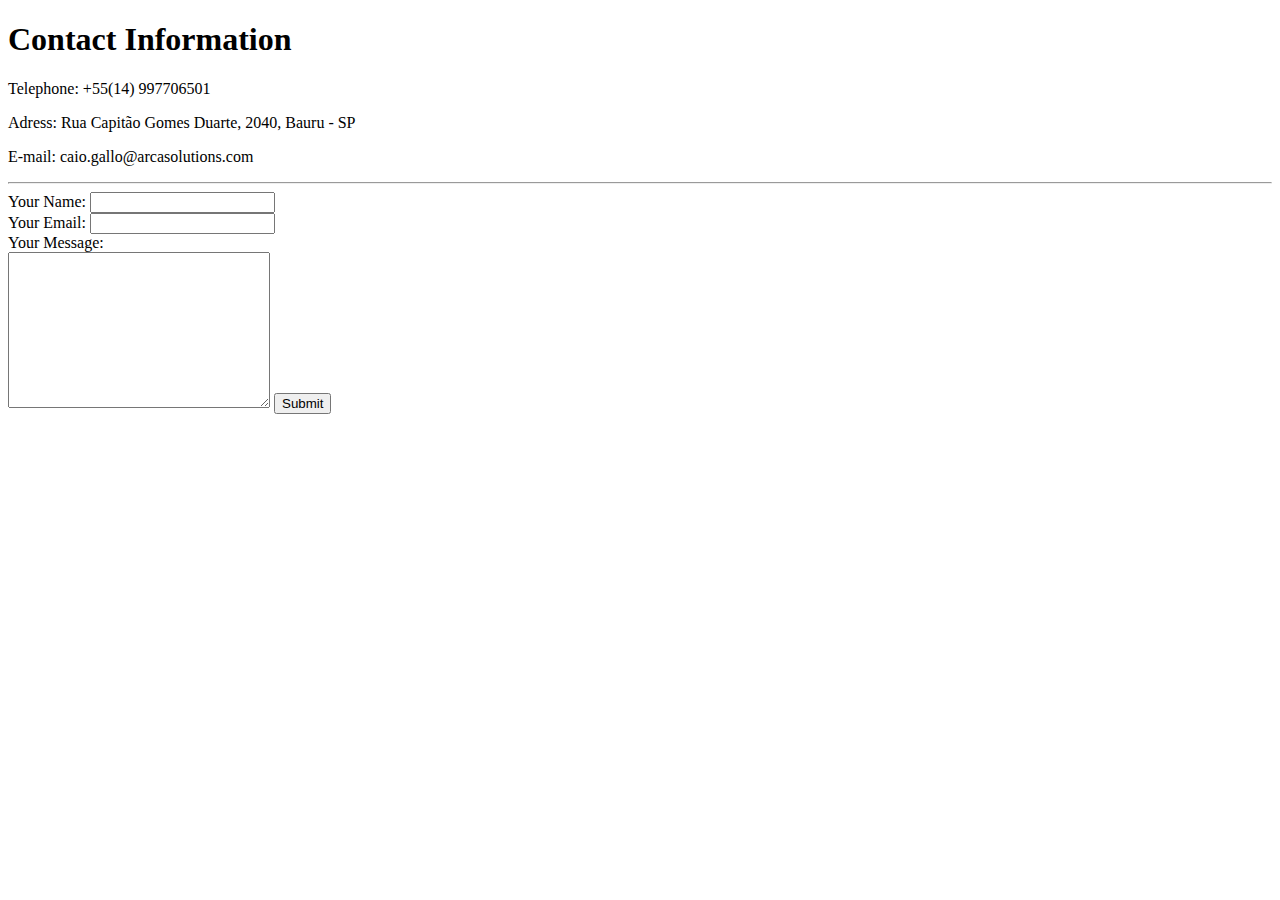
<file: contactme.html>
<!DOCTYPE html>
<html lang="en" dir="ltr">
  <head>
    <meta charset="utf-8">
    <title>Contact Me</title>
  </head>
  <body>
    <h1><strong>Contact Information</strong></h1>
    <p>Telephone: +55(14) 997706501</p>
    <p>Adress: Rua Capitão Gomes Duarte, 2040, Bauru - SP</p>
    <p>E-mail: caio.gallo@arcasolutions.com</p>
    <hr>

    <form action="mailto:caiogallo88@gmail.com" method="post" enctype="text/plain">
      <label>Your Name:</label>
      <input type="text" name="yourName" value=""><br>
      <label>Your Email:</label>
      <input type="email" name="yourEmail" value=""><br>
      <label>Your Message:</label><br>
      <textarea name="yourMessage" rows="10" cols="30"></textarea>
      <input type="submit" name="">
    </form>
  </body>
</html>
</file>
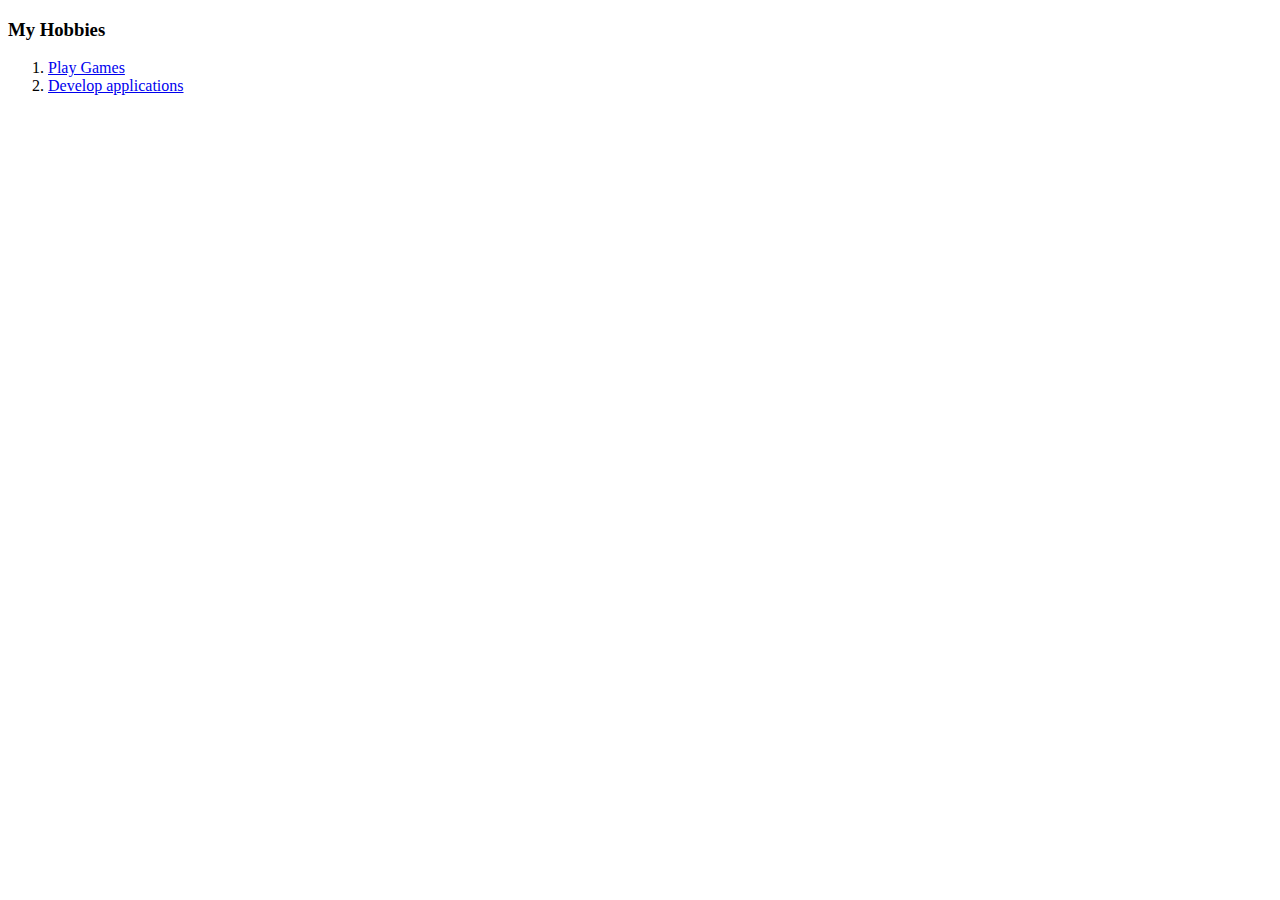
<file: hobbies.html>
<!DOCTYPE html>
<html lang="en" dir="ltr">

<head>
  <meta charset="utf-8">
  <title>My Hobbies</title>
</head>

<body>
  <h3>My Hobbies</h3>
  <ol>
    <li><a href="https://www.leagueoflegends.com">Play Games</a></li>
    <li><a href="https://github.com/caiodgallo">Develop applications</a></li>
  </ol>
</body>

</html>
</file>
